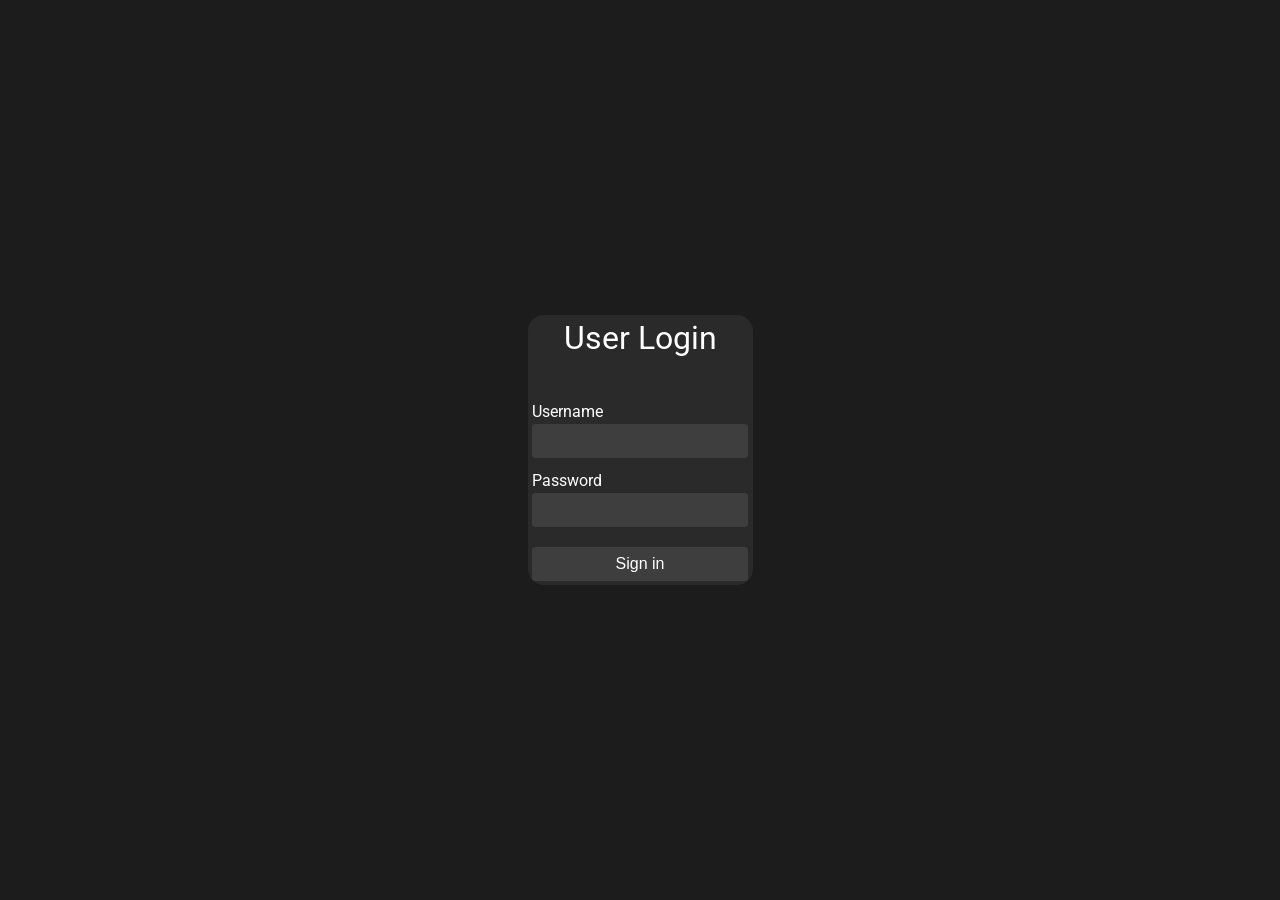
<file: login.html>
<!doctype html>
<html lang="en">
	<head>
		<meta charset="UTF-8">
		<meta name="viewport" content="width=device-width, initial-scale=1.0">
		<meta name="color-scheme" content="dark">
		<title>Music Player</title>
		<link rel="stylesheet" href="https://cdnjs.cloudflare.com/ajax/libs/font-awesome/6.4.0/css/all.min.css">
		<link rel="preconnect" href="https://fonts.googleapis.com">
		<link rel="preconnect" href="https://fonts.gstatic.com" crossorigin>
		<link href="https://fonts.googleapis.com/css2?family=Roboto:ital,wght@0,100..900;1,100..900&display=swap" rel="stylesheet">
		
		<link rel="stylesheet" href="index.css">
		<link rel="stylesheet" href="login.css">

		<link rel="icon" type="image/png" href="/favicons/favicon-96x96.png" sizes="96x96" />
		<link rel="icon" type="image/svg+xml" href="/favicons/favicon.svg" />
		<link rel="shortcut icon" href="/favicons/favicon.ico" />
		<link rel="apple-touch-icon" sizes="180x180" href="/favicons/apple-touch-icon.png" />
		<meta name="apple-mobile-web-app-title" content="Tarion" />
		<link rel="manifest" href="/favicons/site.webmanifest" />
	</head>
	<body class="colours">
		<div class="login">
			<p>User Login</p>
			<form action="" method="get" class="form-example">
				<label for="name">Username</label>
				<input type="text" name="name" id="name" required />
				<label for="password">Password</label>
				<input type="password" name="password" id="password" required />
				<br>
				<input type="submit" value="Sign in" />
			</form>
		</div>
	</body>
</html>
</file>
<file: index.css>
*, *::before, *::after {
    box-sizing: border-box;
}

* {
    margin: 0;
    padding: 0;
    box-sizing: border-box;
    transition: all 0.3s ease;
    scroll-behavior: smooth;
}

:root {
    color-scheme: dark;
}

.colours {
    --background-color: rgb(28, 28, 28);
    --background-color-alt: rgb(42, 42, 42);
    --background-color-alt2: rgb(62, 62, 62);
    --background-color-alt3: rgb(52, 52, 52);
    --background-color-projects: rgb(36, 36, 36);

    --footer-color: rgb(30, 30, 30);

    --button-color: rgb(141, 62, 55);
    --button-color-alt: rgb(171, 92, 75);

    --text-color: rgb(217, 182, 143);
    --text-color-alt: rgb(210, 166, 117);
    --text-color-alt2: rgb(257, 222, 183);
    --text-color-important: rgb(208, 71, 59);
}

body {
    font-family: "Roboto", sans-serif;
    font-optical-sizing: auto;
    font-weight: 600;
    font-size: 1.1rem;
    font-style: normal;
    font-variation-settings: 
        "wdth" 100;

    background-color: var(--background-color);
}
</file>
<file: login.css>
body {
    margin: 0;
    min-height: 100vh;
    display: grid;
    place-items: center;
}

.login {
    background-color: var(--background-color-alt);

    width: 25vh;
    height: 30vh;
    justify-content: center;
    display: flex;
    flex-direction: column;
    place-items: center;

    border-radius: 1rem;
}

.login p {
    padding-bottom: 2rem;
    justify-self: center;

    font-size: 2rem;
    font-weight: 400;
}

input, label {
    display: block;
    width: 100%;
}
label {
    font-size: 1rem;
    font-weight: 400;
    padding-bottom: 0.2rem;
    padding-top: 0.8rem;
}
input {
    padding: 0.5rem;
    font-size: 1rem;
    border: none;
    border-radius: 0.2rem;
    background-color: var(--background-color-alt2);
}

@media (max-width: 768px) {
    .login {
        width: 70%;
        height: 40%;
    }
}
</file>
